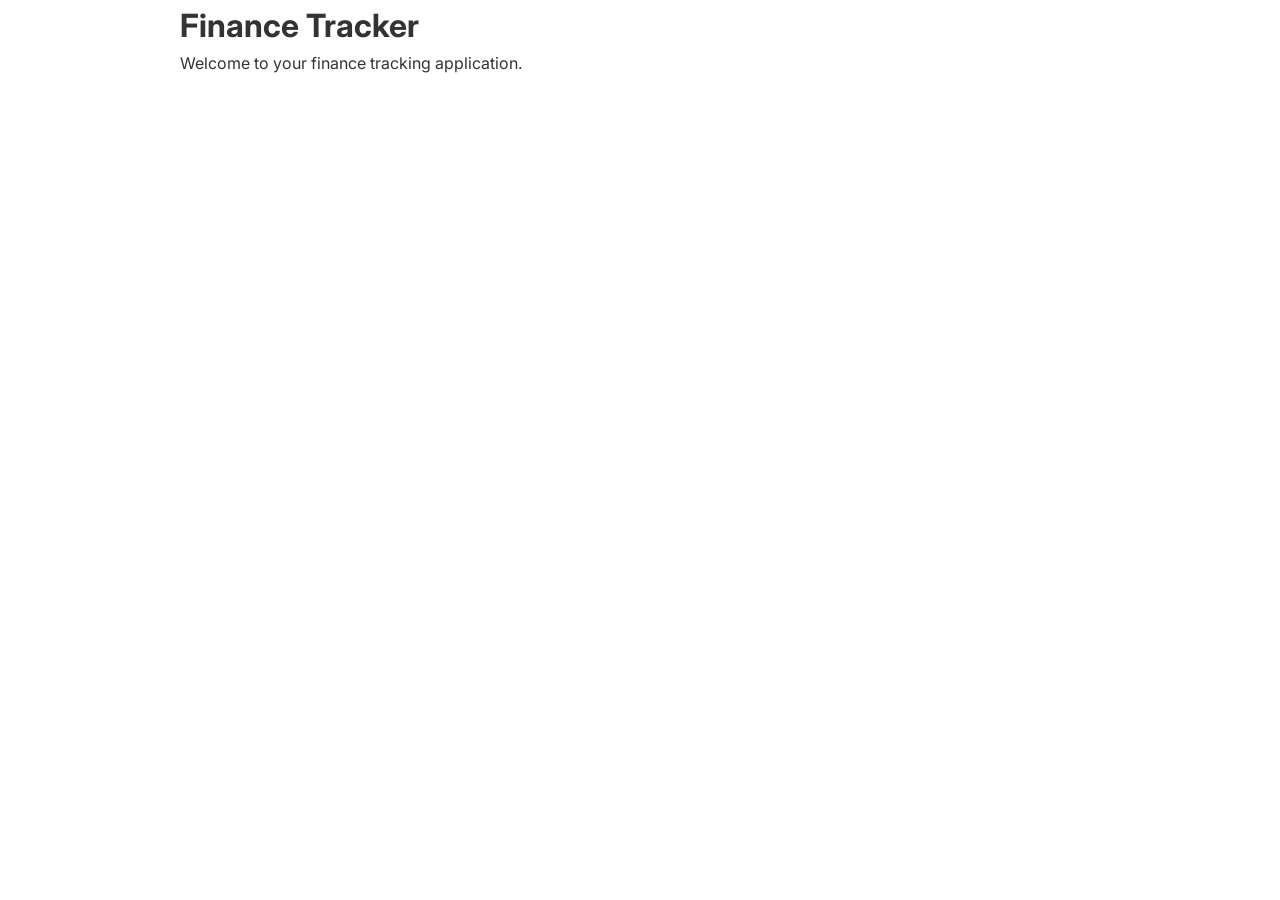
<file: index.html>
<!DOCTYPE html>
<html lang="en">
<head>
    <meta charset="UTF-8">
    <meta name="viewport" content="width=device-width, initial-scale=1.0">
    <title>Finance Tracker</title>
    <link rel="stylesheet" href="static/style.css">
</head>
<body>
    <main class="container">
        <h1>Finance Tracker</h1>
        <p>Welcome to your finance tracking application.</p>
    </main>
</body>
</html>
</file>
<file: static/style.css>
@import url('https://fonts.googleapis.com/css2?family=Inter:wght@400;500;600;700&display=swap');

* {
  margin: 0;
  padding: 0;
  box-sizing: border-box;
}

body {
  font-family: 'Inter', sans-serif;
  background-color: #ffffff;
  color: #333333;
  line-height: 1.6;
}

/* Navbar Styling */
nav {
  background-color: #1a472a;
  padding: 16px 0;
  border-bottom: 3px solid #2d6e47;
  box-shadow: 0 2px 4px rgba(0, 0, 0, 0.1);
}

nav .container {
  display: flex;
  justify-content: space-between;
  align-items: center;
}

.navbar-logo {
  font-size: 24px;
  font-weight: 700;
  color: #ffffff;
  text-decoration: none;
  letter-spacing: 0.5px;
}

.navbar-links {
  display: flex;
  gap: 32px;
  list-style: none;
}

.navbar-links a {
  color: #e8f5e9;
  text-decoration: none;
  font-size: 15px;
  font-weight: 500;
  transition: color 0.3s ease, border-bottom 0.3s ease;
  padding-bottom: 4px;
  padding-left: 12px;
  border-bottom: 2px solid transparent;
}

.navbar-links a:hover {
  color: #add8e6;
  border-bottom: 2px solid #4caf50;
}

.container {
  max-width: 960px;
  margin: 0 auto;
  padding: 0 20px;
}

main {
  padding: 40px 0;
}
</file>
